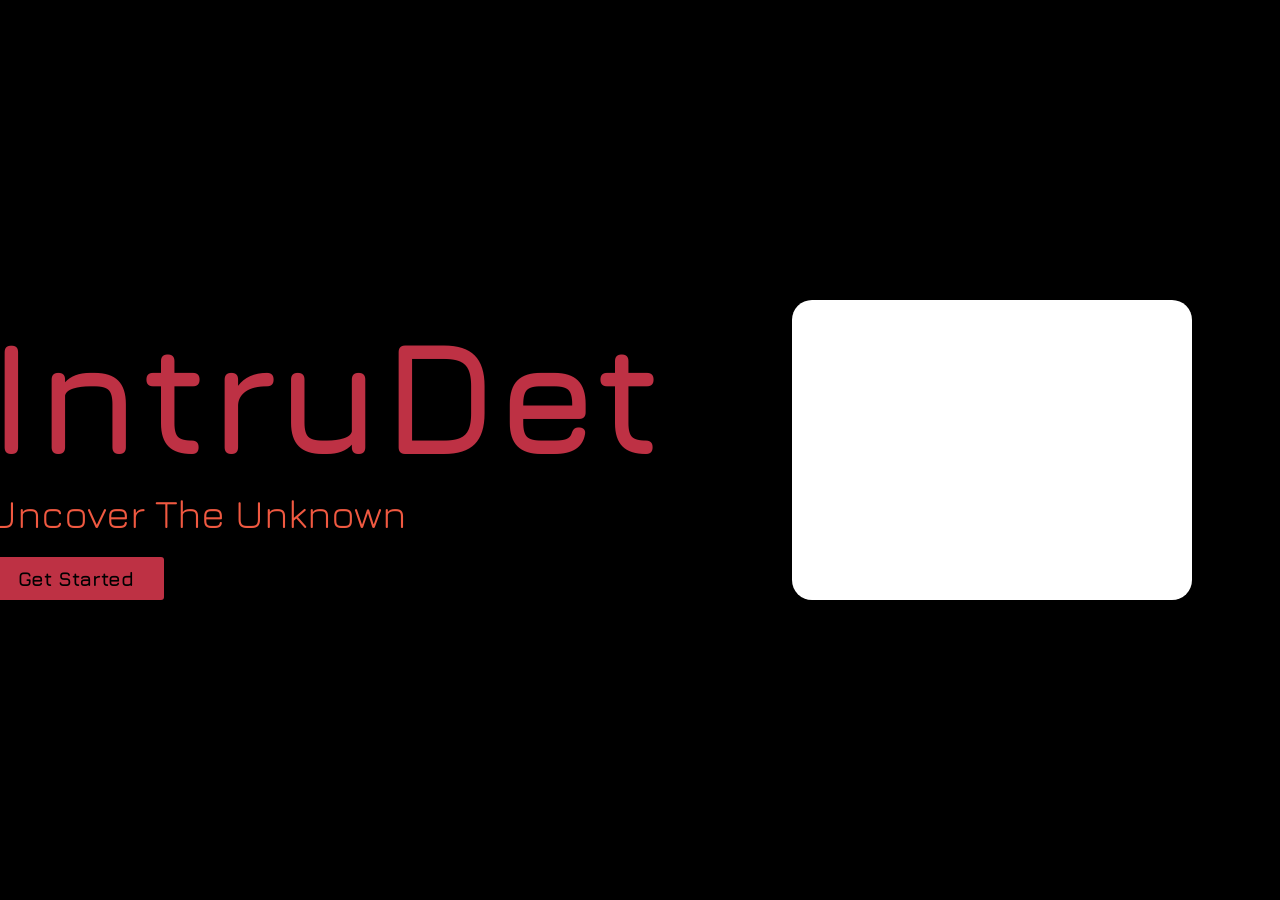
<file: index.html>
<!DOCTYPE html>
<html lang="en">
<head>
    <meta charset="UTF-8">
    <meta name="viewport" content="width=device-width, initial-scale=1.0">
    <title>Medical IoT Home</title>
    <link rel="stylesheet" href="styles.css">
    <link rel="preconnect" href="https://fonts.googleapis.com">
    <link rel="preconnect" href="https://fonts.gstatic.com" crossorigin>
    <link href="https://fonts.googleapis.com/css2?family=Jura:wght@300..700&display=swap" rel="stylesheet">
</head>
<body>
    <div class="outer-div">
        <div class="inner-div">
            <h1>IntruDet</h1>
            <p class="sub">Uncover The Unknown</p>
          <a href="login.html">
            <button class="button" id="get-started"><b><a id="start" href="login.html">Get Started<a></b></button>
          </a>
        </div>
        <div>
            <div id="white-box"></div>
        </div>
    </div>    
</body>
</html>
</file>
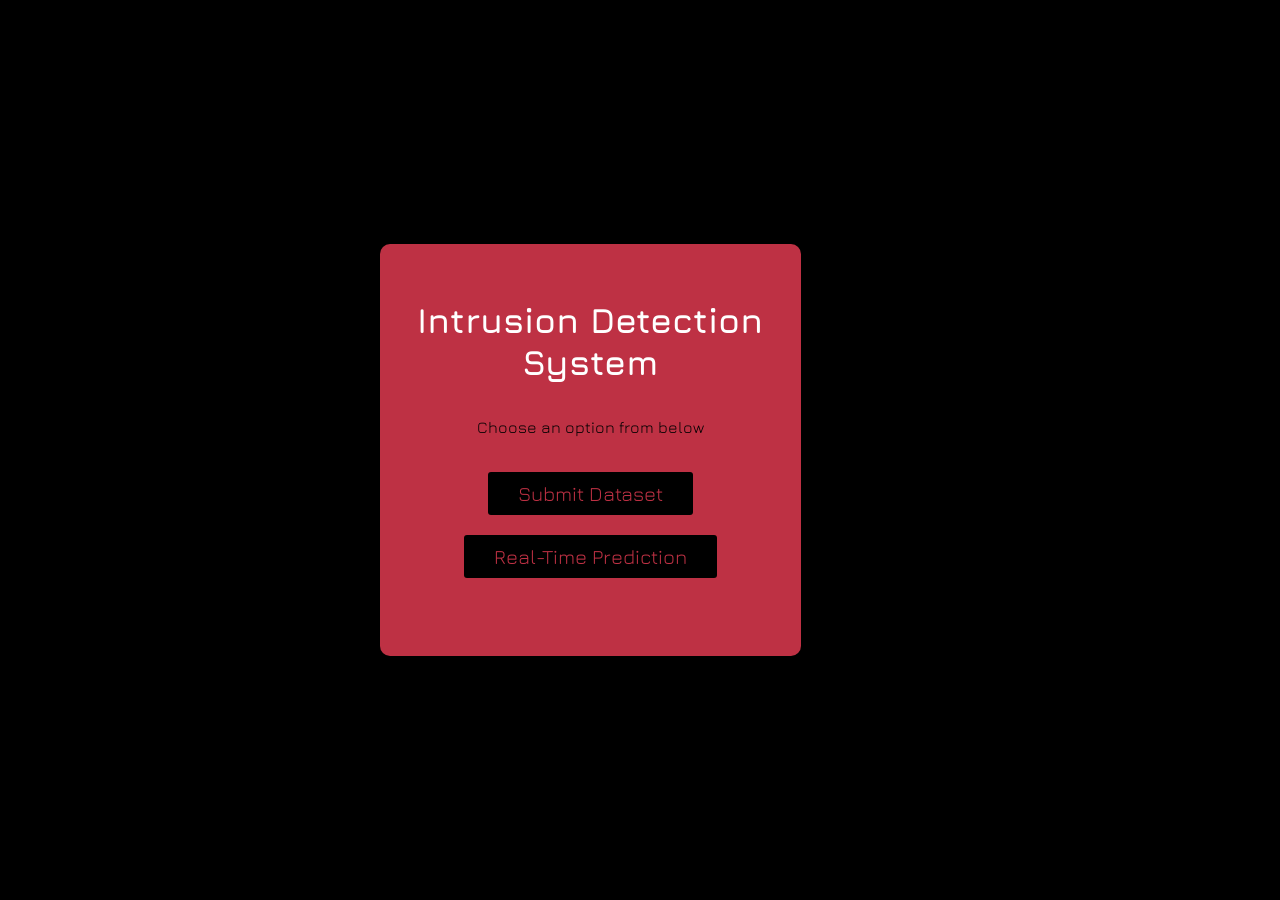
<file: templates/home.html>
<!DOCTYPE html>
<html lang="en">
<head>
    <meta charset="UTF-8">
    <meta name="viewport" content="width=device-width, initial-scale=1.0">
    <title>Intrusion Detection System</title>
    <link rel="stylesheet" href="../styles.css">
    <link rel="preconnect" href="https://fonts.googleapis.com">
    <link rel="preconnect" href="https://fonts.gstatic.com" crossorigin>
    <link href="https://fonts.googleapis.com/css2?family=Jura:wght@300..700&display=swap" rel="stylesheet">
</head>
<body>
    <div class="outer-div">
        <div class="mid-square">
            <p class="in-heading">Intrusion Detection System</p>
            <p>Choose an option from below</p>
            <a href="upload.html"><button class="button in-button">Submit Dataset</button></a>
            <a href="real_time.html"><button class="button in-button">Real-Time Prediction</button></a>
        </div>    
    </div>
</body>
</html>
</file>
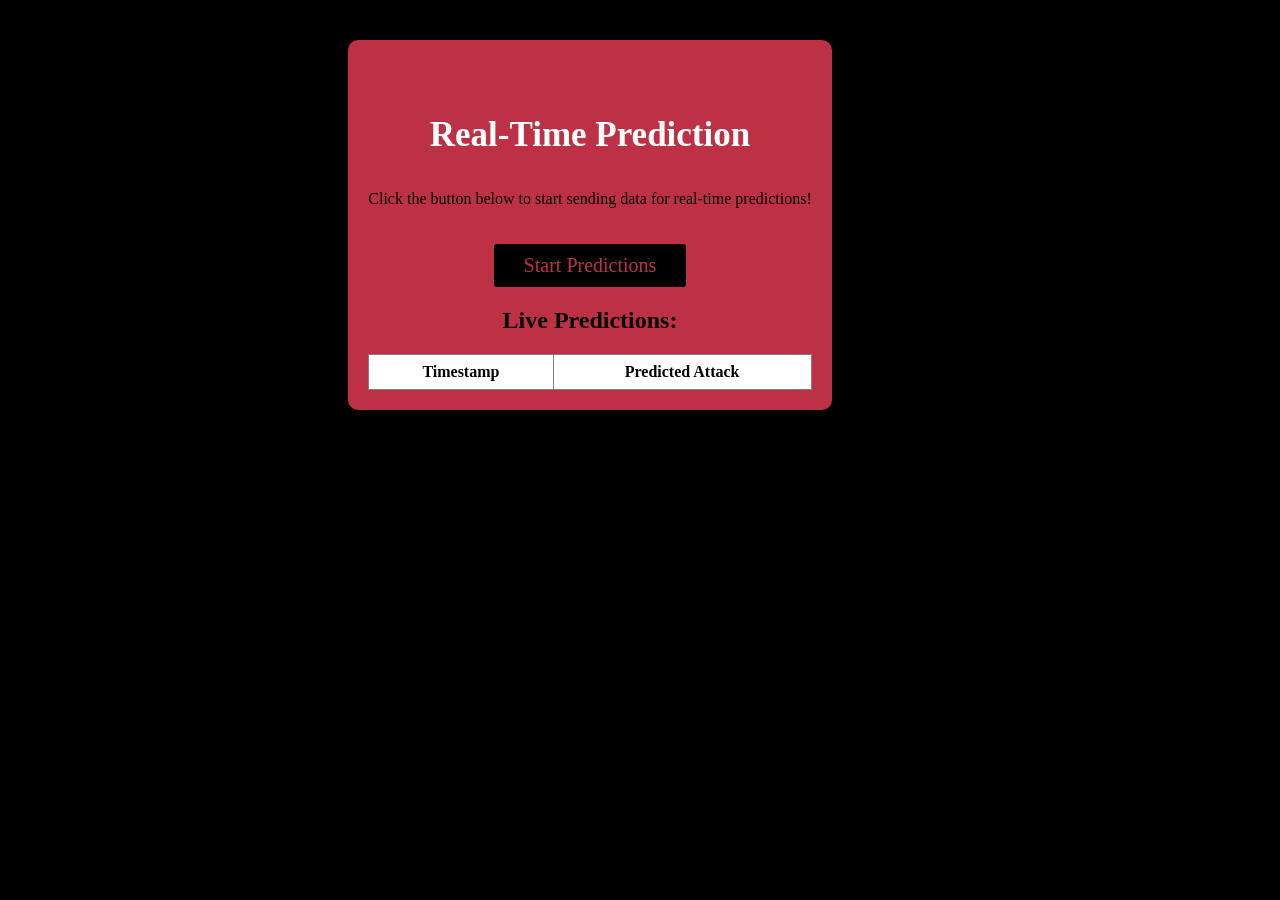
<file: templates/real_time.html>
<!DOCTYPE html>
<html lang="en">
<head>
    <meta charset="UTF-8">
    <meta name="viewport" content="width=device-width, initial-scale=1.0">
    <title>Real-Time Prediction</title>
    <link rel="stylesheet" href="../styles.css">
</head>
<body>
    <div class="outer-div" id="top-tab">
            <div class="top-square" >
                <p class="in-heading">Real-Time Prediction</p>
                <p>Click the button below to start sending data for real-time predictions!</p>
                <button id="start-button" class="button in-button">Start Predictions</button>
                <div id="result"></div>
                <div id="predictions">
                    <h2>Live Predictions:</h2>
                    <table id="predictions-table">
                        <thead>
                            <tr>
                                <th>Timestamp</th>
                                <th>Predicted Attack</th>
                            </tr>
                        </thead>
                        <tbody>
                            <!-- Dynamic content will be added here -->
                        </tbody>
                    </table>
            </div>
    </div>
    <script>
        document.getElementById('start-button').onclick = function() {
            const resultDiv = document.getElementById('result');
            resultDiv.innerHTML = "<p>Starting data sending...</p>";
            // Start the sending data process
            fetch('/start_sending_data')
                .then(response => response.json())
                .then(data => {
                    resultDiv.innerHTML += `<p>${data.message}</p>`;
                })
                .catch(error => {
                    resultDiv.innerHTML += `<p>Error: ${error}</p>`;
                });
        };

        // Function to fetch prediction results
        function fetchResults() {
            fetch('/results')
                .then(response => response.json())
                .then(data => {
                    const tableBody = document.getElementById('predictions-table').getElementsByTagName('tbody')[0];
                    tableBody.innerHTML = ''; // Clear previous results

                    data.forEach(result => {
                        const newRow = tableBody.insertRow();
                        const timestampCell = newRow.insertCell(0);
                        const predictionCell = newRow.insertCell(1);
                        timestampCell.textContent = result.timestamp;
                        predictionCell.textContent = result.prediction;
                    });
                })
                .catch(error => console.error('Error fetching results:', error));
        }

        // Poll for results every 3 seconds
        setInterval(fetchResults, 3000);
    </script>
</body>
</html>
</file>
<file: styles.css>
body {
    font-family: jura;
    margin: 0;
    padding: 0;
    background-color:black;
}
h1{
    color:#BE3144;
    font-family: jura;
    font-size: 10rem;
    margin:0px;
}
.outer-div {
    display: flex;
    gap:80px;
    flex-direction: row;
    justify-content: center; 
    align-items: center;
    height: 100vh; /* Full viewport height */
    text-align: center;
    margin-left: 50px; /* Remove the existing margin-top */
    margin-right:150px;
}
#upload {
    flex-direction:column;
}
#top-tab 
{
    align-items: flex-start;
}
.inner-div{
    display:flex;
    flex-direction: column;
    align-items: flex-start;
    margin:0px;
}
.sub{
    color:#F05941;
    font-family: jura;
    font-size:40px;
    margin:0px;
}
.button
{
    padding : 10px 30px;
    margin-top:20px;
    color:black;
    background-color: #BE3144;
    border:none;
    font-family: jura;
    font-size:20px;
    cursor:pointer;
    transition-duration: 0.4s;
    border-radius: 3px;
}
.in-button
{
    background-color:black;
    color:#BE3144;
}
#start
{
    text-decoration:none;
    color:inherit;
}
.button:hover
{
    background-color:black;
    color:#BE3144;
    border:3px solid white;
}

.in-heading
{
    color:white;
    padding:20px;
    padding-bottom:0px;
    font-size: 35px;
    font-weight: bold;
}
#white-box
{
    background-color:white;
    width:400px;
    height:300px;
    border-radius: 20px;
    margin-left: 50px;
}
.mid-square
{
    background-color:#BE3144;
    width: 421px;
    height:412px;
    border-radius:10px;
    align-items:center;
}
.top-square
{
    max-width: 600px;
    margin: 40px;
    padding: 20px;
    background-color: #BE3144;
    box-shadow: 0 0 10px rgba(0, 0, 0, 0.1);
    text-align: center;
    border-radius: 10px;


}
.large
{

    height:555px;
}
/*#grey-box
{
    background-color:#0F0C0C;
    width:500px;
    height:300px;
    border-radius: 20px;
}*/
header, nav, section {
    margin: 20px;
    padding: 20px;
    border-radius: 5px;
    background-color: #ffffff;
    box-shadow: 0 2px 5px rgba(0, 0, 0, 0.1);
}

/* .upload-form input[type="file"] {
    display: none;
} */

.upload-form {
    margin-bottom: 20px;
}
.upload-form input[type="file"] {
    margin: 10px 0;
}

/* Custom button-like label for file upload */
/* Hover effect for the label */
/*
header h1 {
    margin: 0;
}

nav a {
    margin-right: 15px;
    text-decoration: none;
    color: #333;
}*/

nav a:hover {
    text-decoration: underline;
}

form {
    display: flex;
    flex-direction: column;
    align-items: center;
}
form input {
    padding: 8px;
    margin-top: 5px;
    border: 1px solid #BE3144;
    border-radius: 4px;
}
label
{
    padding-top:10px;
}

#result {
    margin-top: 20px;
}
table {
    width: 100%;
    margin-top: 20px;
    border-collapse: collapse;
}
th, td {
    border: 1px solid grey;
    padding: 8px;
    text-align: center;
}
th {
    background-color: white;
    color:black;
}
</file>
